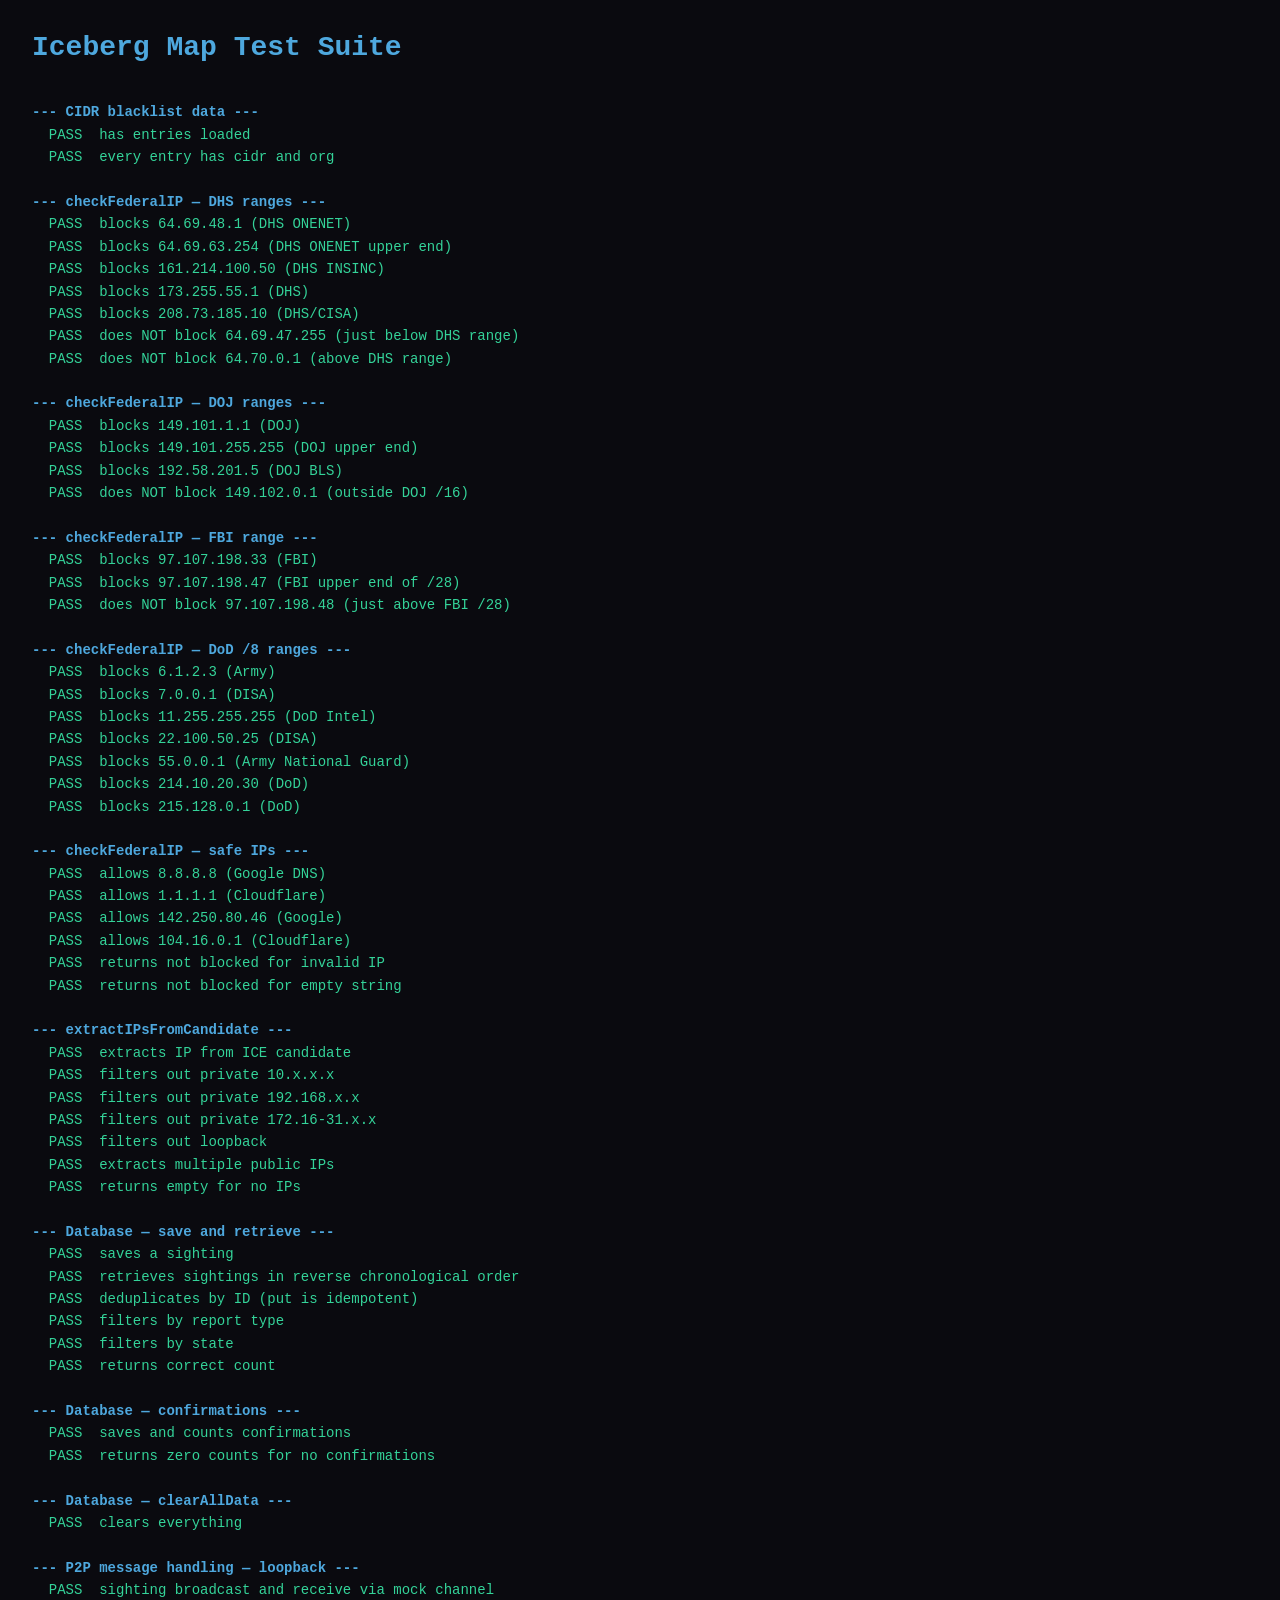
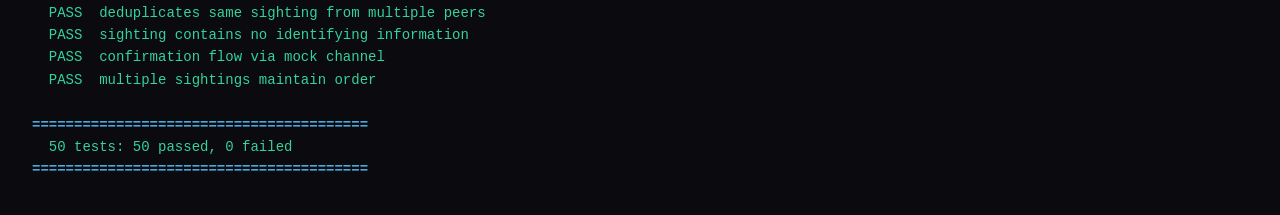
<file: tests/test.html>
<!DOCTYPE html>
<html lang="en">
<head>
    <meta charset="UTF-8">
    <meta name="viewport" content="width=device-width, initial-scale=1.0">
    <title>Iceberg Map — Tests</title>
    <style>
        * { margin: 0; padding: 0; box-sizing: border-box; }
        body {
            background: #0a0a0f;
            color: #e0e0e0;
            font-family: 'SF Mono', 'Fira Code', 'Consolas', monospace;
            padding: 2rem;
            font-size: 14px;
        }
        h1 { color: #4ea8de; margin-bottom: 1rem; }
        #test-output {
            white-space: pre;
            line-height: 1.6;
        }
        .test-suite { color: #4ea8de; font-weight: bold; }
        .test-pass { color: #34d399; }
        .test-fail { color: #f87171; font-weight: bold; }
    </style>
</head>
<body>
    <h1>Iceberg Map Test Suite</h1>
    <div id="test-output"></div>

    <script type="module">
        import { runCidrTests } from './cidr.test.js';
        import { runDbTests } from './db.test.js';
        import { runNetworkTests } from './network.test.js';
        import { summary } from './runner.js';

        // Sync tests first
        runCidrTests();

        // Then async tests
        await runDbTests();
        await runNetworkTests();

        const result = summary();
        document.title = result.failed > 0
            ? `FAIL (${result.failed}) — Iceberg Map Tests`
            : `PASS (${result.passed}) — Iceberg Map Tests`;
    </script>
</body>
</html>
</file>
